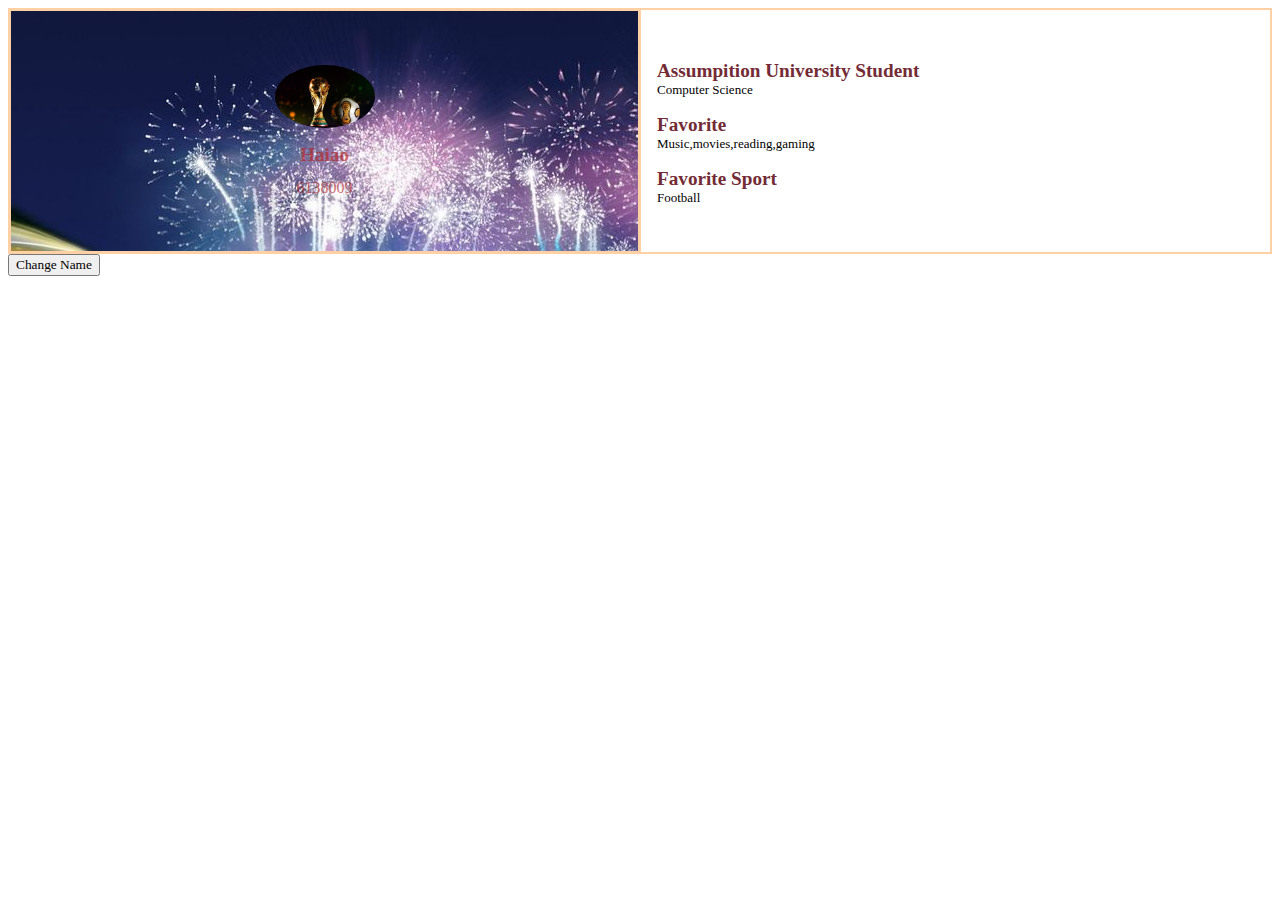
<file: index.html>
<!DOCTYPE html>
<html lang="en">
  <head>
    <title>TaoTao</title>
    <style>
      html * {
        font-family: "Times New Roman", Times, serif;
      }

      .profile_header {
        text-align: center;
        background-color: #c2c3c3;
        color: rgba(185, 36, 36, 0.675);
        padding-top: 6vh;
        padding-bottom: 6vh;
        padding-left: 6vh;
        padding-right: 6vh;
        background-image: url("OWW.jpg");
      }

      h1 {
        font-size: larger;
      }

      h2 {
        color: #732b35;
        margin-bottom: 0pt;
        font-size: larger;
      }

      p {
        margin-top: 0%;
        font-size: small;
      }

      /*
        body{
            background-image: linear-gradient(to bottom right, #e8def3, #6b8eca);
        }
        */

      .content-cell {
        width: 50%;
        padding-left: 1rem;
        padding-right: 1rem;
        background-color: white;
      }
    </style>
  </head>

  <body>
    <table
      style="
        width: 100%;
        height: 80%;
        background-color: rgba(255, 123, 0, 0.355);
      "
    >
      <tbody>
        <tr>
          <td style="width: 50%">
            <div class="profile_header">
              <img
                src="R.jpg"
                alt="Cartoon Profile Picture"
                style="width: 100px; border-radius: 50%"
              />
              <br />
              <h1><span id="myName">Haiao</span></h1>
              6138009<br />
            </div>
          </td>

          <td class="content-cell">
            <h2>Assumpition University Student</h2>
            <p>Computer Science</p>

            <h2>Favorite</h2>
            <p>Music,movies,reading,gaming</p>

            <h2>Favorite Sport</h2>
            <p>Football</p>
          </td>
        </tr>
      </tbody>
    </table>

    <button onclick="changeName()">Change Name</button>

    <script>
      console.log("Hello");
      var x = 10;
      var y = 20;
      var z = x + y;
      console.log(z);

      function changeName() {
        // change the name
        var span = document.getElementById("myName");
        span.innerHTML = "Haiao";
      }
    </script>
  </body>
</html>
</file>
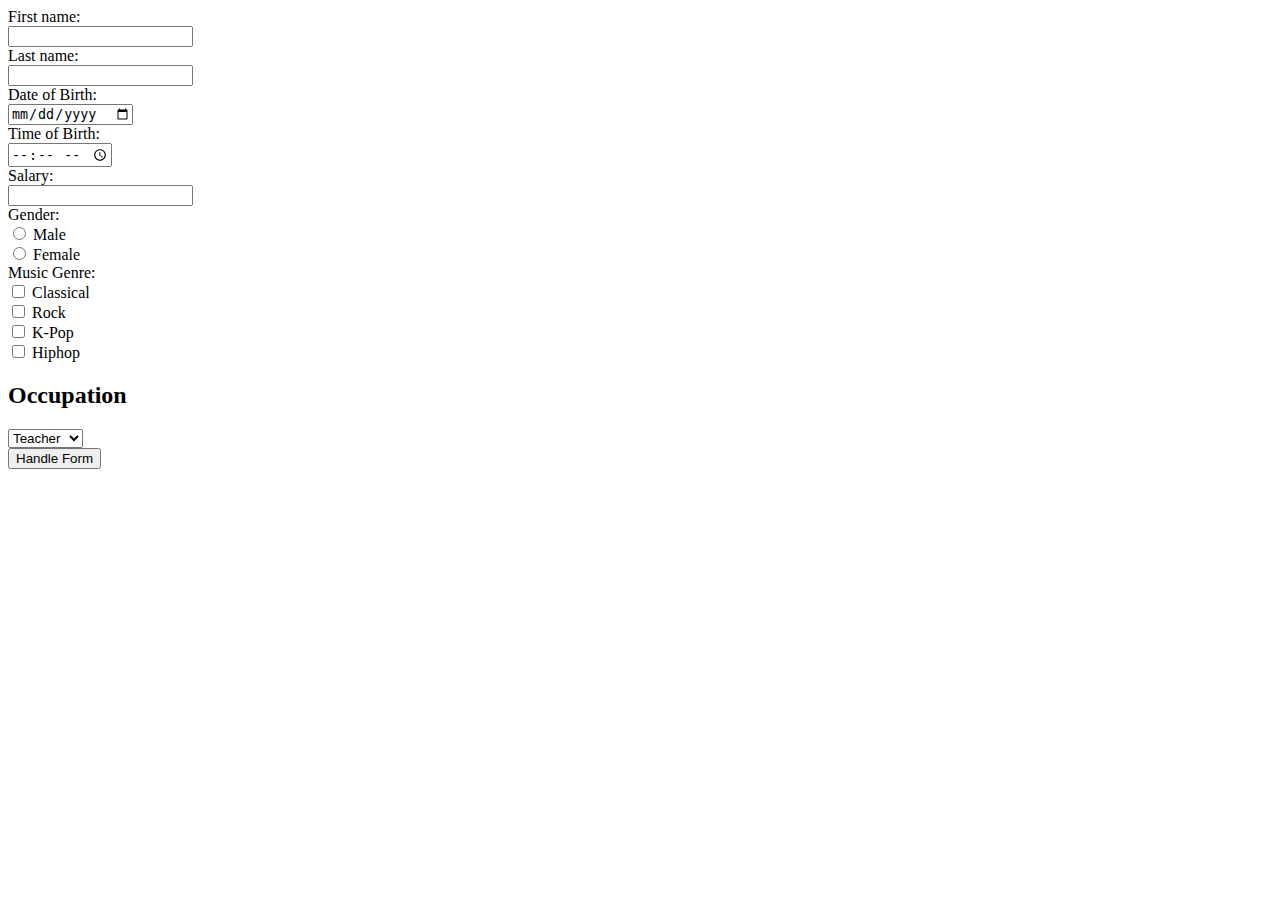
<file: form/index.html>
<!DOCTYPE html>
<html>

    <head>
        <title>Form 01</title>
    </head>
    <body>
            <label for="fname">First name:</label><br>
            <input type="text" id="fname" name="fname"><br>

            <label for="lname">Last name:</label><br>
            <input type="text" id="lname" name="lname"><br>

            <label for="dob">Date of Birth:</label><br>
            <input type="date" id="dob" name="dob"><br>

            <label for="tob">Time of Birth:</label><br>
            <input type="time" id="tob" name="tob"><br>

            <label for="salary">Salary:</label><br>
            <input type="number" id="salary" name="salary"><br>

            <label for="gender">Gender:</label><br>
            <input type="radio" id="male" name="gender"> Male<br>
            <input type="radio" id="female" name="gender"> Female<br>

            <label for="genre">Music Genre:</label><br>
            <input type="checkbox" id="classical" name="genre"> Classical<br>
            <input type="checkbox" id="rock" name="genre"> Rock<br>
            <input type="checkbox" id="kpop" name="genre"> K-Pop<br>
            <input type="checkbox" id="hiphop" name="genre"> Hiphop<br>

            <h2>Occupation</h2>
            <select id="occupation">
                <option value="1">Teacher</option>
                <option value="2">Student</option>
                <option value="3">Officer</option>
                <option value="4">Manager</option>
            </select>
            <br>
            <button onclick="handleForm()">Handle Form</button>

            <p>
                <span id="fullname"></span>
            </p>

          <script>
            function handleForm() {
                let elFirstName = document.getElementById("fname")
                let elLastName = document.getElementById("lname")
                let elDob = document.getElementById("dob")
                let elTob = document.getElementById("tob")
                let elSalary = document.getElementById("salary")
                let elMale = document.getElementById("male")
                let elFemale = document.getElementById("female")
                let elGenders = document.getElementsByName("gender")
                let elOccupation = document.getElementById("occupation")

                let firstName = elFirstName.value
                let lastName = elLastName.value
                let fullName = firstName+" "+lastName

                console.log(fullName)
                console.log(elDob.value)
                console.log(elTob.value)
                console.log(elSalary.value)
                console.log("Male",elMale.checked)
                console.log("Female",elFemale.checked)
                console.log(elGenders)
                console.log(elOccupation.value)

                let elFullName = document.getElementById("fullname")
                elFullName.innerHTML = fullName
            }
          </script>
    </body>
</html>
</file>
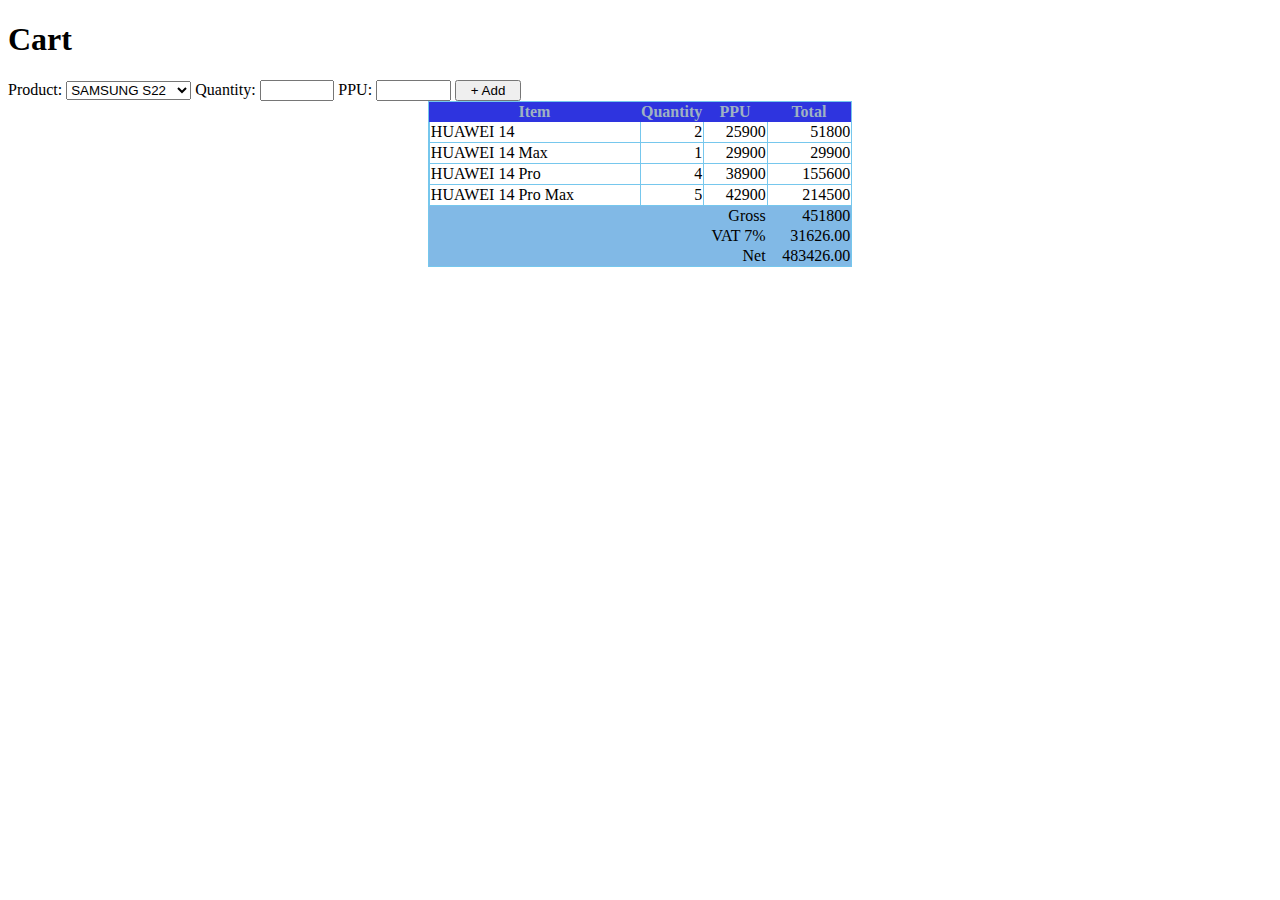
<file: cart.html>
<!DOCTYPE html>
<html lang="en">
  <head>
    <title>Product Table</title>
    <link rel="stylesheet" href="main.css" />
  </head>
  <body onload="loadData()">
    <h1>Cart</h1>
        <div>
          Product:
            <select id="products">
                <option value="SAMSUNG S22">SAMSUNG S22</option>
                <option value=" SAMSUNG S22+">SAMSUNG S22</option>
                <option value="SAMSUNG S23">SAMSUNG S23</option>
                <option value="SAMSUNG S23+">SAMSUNG S23+</option>
            </select>
            Quantity:
            <input type="number" id="qty" style="width: 5em;"/>
            PPU:
            <input type="number" id="ppu" style="width: 5em;"/>
            <button onclick="addToCart()"style="width: 5em;">+ Add</button>
        </div>
        <table 
            id="productList"
            class="product_table center">
      <thead>
        <th style="width: 50%">Item</th>
        <th style="width: 15%">Quantity</th>
        <th style="width: 15%">PPU</th>
        <th style="width: 20%">Total</th>
      </thead>
      <tbody id="productBody"></tbody>
      <tfoot>
        <tr>
          <td colspan="3" class="text_right">Gross</td>
          <td class="text_right">
            <span id="gross"></span>
          </td>
        </tr>
        <tr>
          <td colspan="3" class="text_right">VAT 7%</td>
          <td class="text_right">
            <span id="vat"></span>
          </td>
        </tr>
        <tr>
          <td colspan="3" class="text_right">Net</td>
          <td class="text_right">
            <span id="net"></span>
          </td>
        </tr>
      </tfoot>
    </table>
    <script src="https://ajax.googleapis.com/ajax/libs/jquery/3.6.1/jquery.min.js"></script>
    <script src="cart.js"></script>
  </body>
</html>
</file>
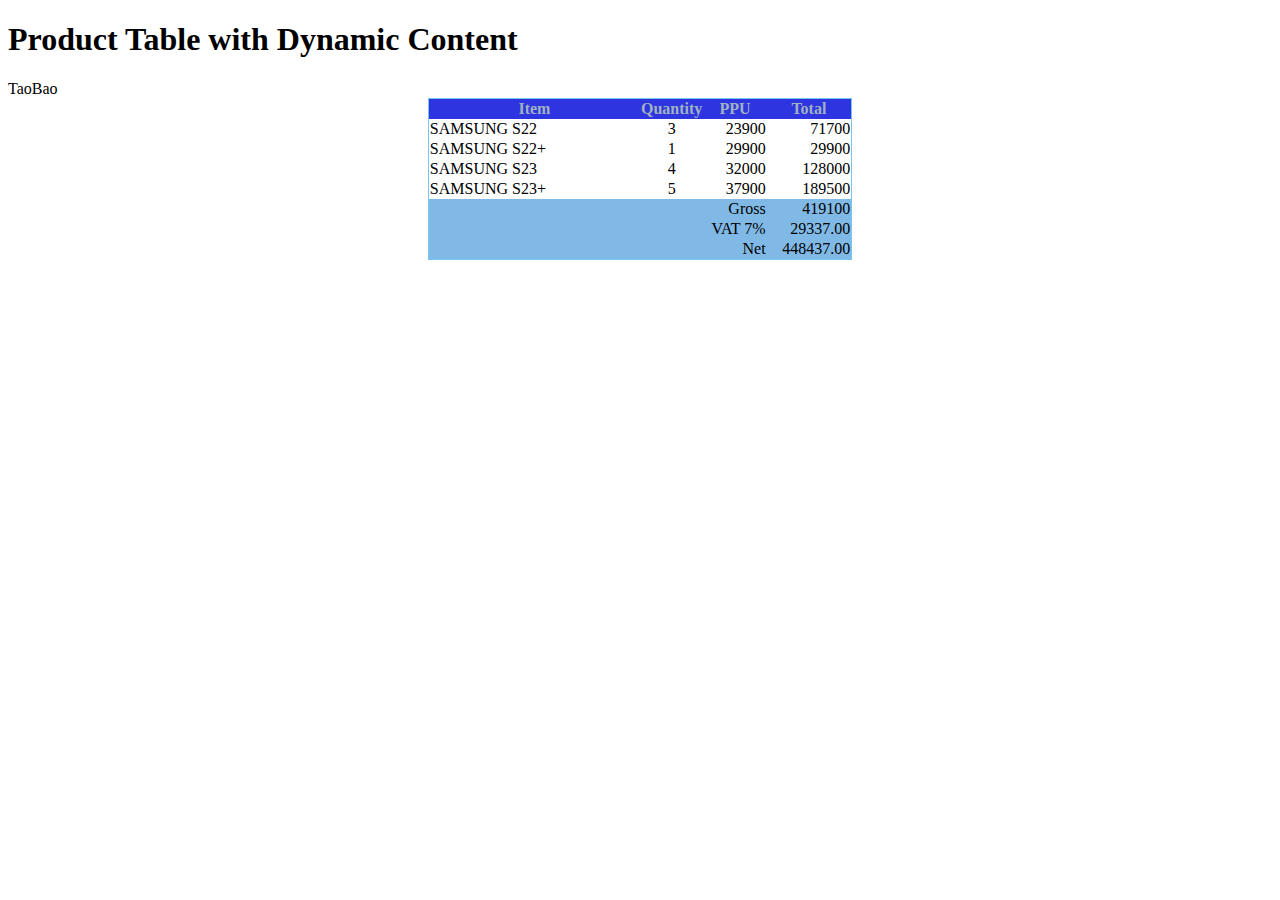
<file: products.html>
<!DOCTYPE html>
<html lang="en">
  <head>
    <title>Product Table</title>
    <link rel="stylesheet" href="main.css" />
  </head>
  <body onload="loadData()">
    <h1>Product Table with Dynamic Content</h1>
    <span id="myName">xxxxxx</span>
    <table id="productList" class="product_table center">
      <thead>
        <th style="width: 50%">Item</th>
        <th style="width: 15%">Quantity</th>
        <th style="width: 15%">PPU</th>
        <th style="width: 20%">Total</th>
      </thead>
      <tbody></tbody>
      <tfoot>
        <tr>
          <td colspan="3" class="text_right">Gross</td>
          <td class="text_right">
            <span id="gross"></span>
          </td>
        </tr>
        <tr>
          <td colspan="3" class="text_right">VAT 7%</td>
          <td class="text_right">
            <span id="vat"></span>
          </td>
        </tr>
        <tr>
          <td colspan="3" class="text_right">Net</td>
          <td class="text_right">
            <span id="net"></span>
          </td>
        </tr>
      </tfoot>
    </table>
    <script src="products.js"></script>
  </body>
</html>
</file>
<file: main.css>
.product_table {
  border: 1px solid rgb(118, 199, 237);
  border-spacing: 0px;
}

.product_table th {
  background-color: rgb(46, 52, 223);
  color: rgb(159, 178, 194);
  font-weight: bolder;
}

.product_table tbody td {
  border-left: 1px solid rgb(118, 199, 237);
  border-bottom: 1px solid rgb(118, 199, 237);
}

.product_table tfoot td {
  background-color: rgb(129, 185, 230);
}

.text_center {
  text-align: center;
}

.text_right {
  text-align: right;
}

.center {
  margin-left: auto;
  margin-right: auto;
}

.icon {
  width: 1em;
}
</file>
